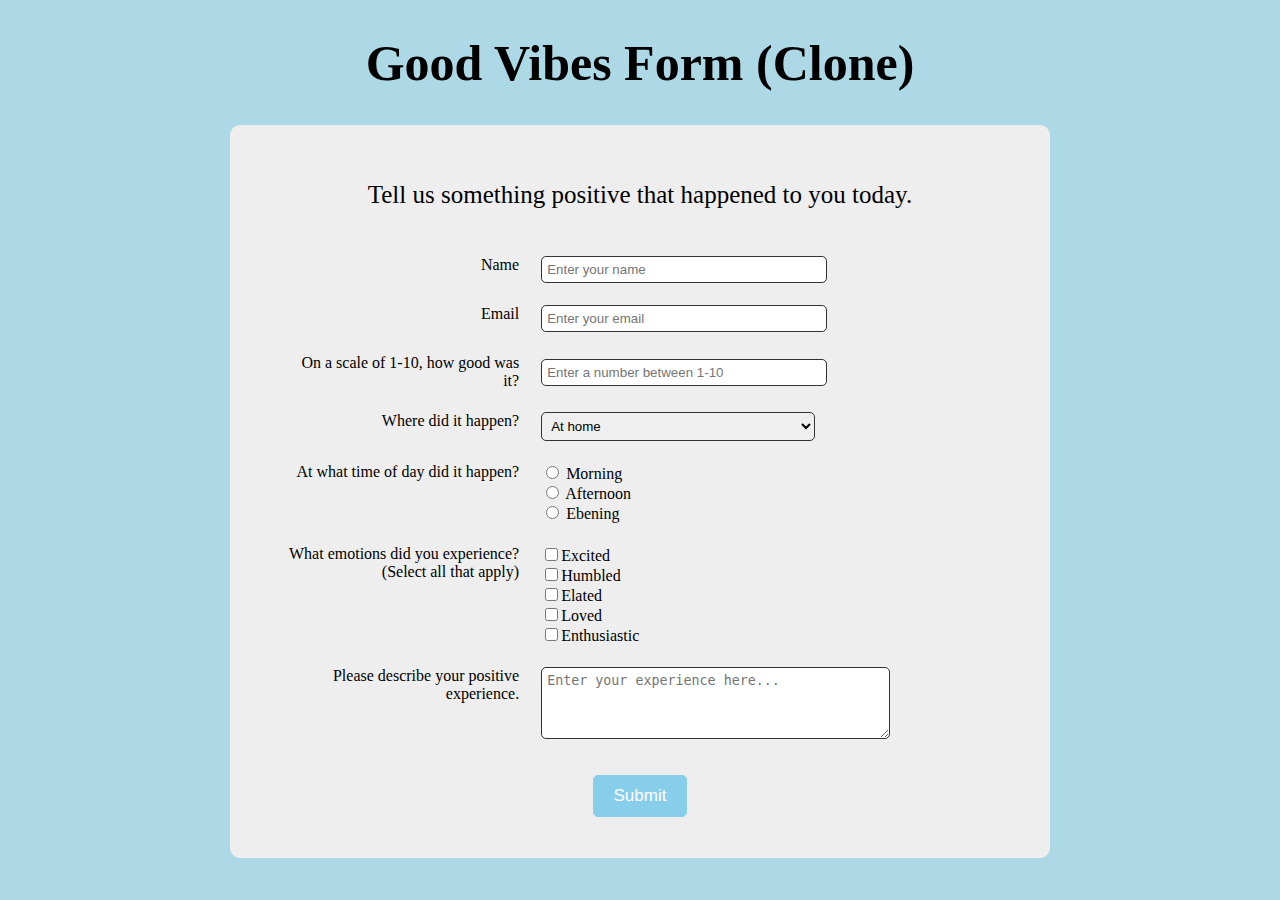
<file: Simple Form 2/index.html>
<!DOCTYPE html>
<html>
<head>
	<meta charset="utf-8">
	<title>Good Vibes</title>
	<link rel="stylesheet" type="text/css" href="styles.css">
</head>
<body>
	<header>
		<h1>Good Vibes Form (Clone)</h1>
	</header>

	<div class="container">
		<p>Tell us something positive that happened to you today.</p>
	<form action="form-2.php" method="get">
		 <table>
		 <tr> 
		  	<th>Name</th> 
		 	 <td><input type="text" name="name" placeholder="Enter your name"></td>
		 </tr>
		 <tr> 
			<th>Email</th>  <td><input type="email" name="email" placeholder="Enter your email" required="">
			</td>
		</tr>
		<tr>
			<th>On a scale of 1-10, how good was it?
			</th>
			<td><input type="number" name="scale" placeholder="Enter a number between 1-10"></td> 
		</tr>
		<tr>
		<th>Where did it happen?</th>
		<td><select>
			<option>At home</option>
			<option>On my commute</option>
			<option>At work</option>
			<option>On the street</option>
			<option>Other</option>
		</select></td>
		</tr>
		<tr>
			<th>At what time of day did it happen?</th>
			<td>
				<input type="radio" name="free"> Morning <br>
				<input type="radio" name="free"> Afternoon <br>
				<input type="radio" name="free"> Ebening
			</td>
		</tr>
		<tr>
		<th>What emotions did you experience?
		(Select all that apply)</th>
		<td>
			<input type="checkbox" name="excite">Excited <br>
			<input type="checkbox" name="humble">Humbled <br>
			<input type="checkbox" name="elated">Elated <br>
			<input type="checkbox" name="loved">Loved <br>
			<input type="checkbox" name="enthus">Enthusiastic <br>
		</td>
		</tr>
		<tr>
		<th>Please describe your positive experience.</th>
		<td><textarea placeholder="Enter your experience here..." cols="40" rows="4"></textarea></td>
		</tr>
	</table>
		<div id="but">
			<button type="submit" value="submit" id="but">Submit
			</button>
		</div>
	</form>
	</div>
</body>
</html>
</file>
<file: Simple Form 2/styles.css>
html{
	background-color: #add8e6;
}

.container{
	background-color: #eee;
	border:1px solid #eee;
	border-radius: 10px;
	padding: 30px;
	width: 60%;
	margin: auto;
}
h1{
	text-align: center;
	font-size: 50px
}

p{
	text-align:center;
	font-size: 25px
}

th, td, table{
	padding: 10px;
}
th{
	text-align: end;
	vertical-align: top;
	width:35%;
	font-weight: normal;
}
 #but{
 	 
 	cursor: pointer;
 	padding:10px 20px;
 	text-align: center;
 	font-size: 17px;
 }
button{
	color: #fff;
 	background:skyblue;
 	border:1px solid skyblue;
 	border-radius: 5px;
}


 td input, select, textarea{
 	padding: 5px;
 	border:1px solid #333;
 	border-radius: 5px;
 }
 select, input[type="number"],
 		[type="text"], 
 		[type="email"]{
 	width: 60%;
 }
</file>
